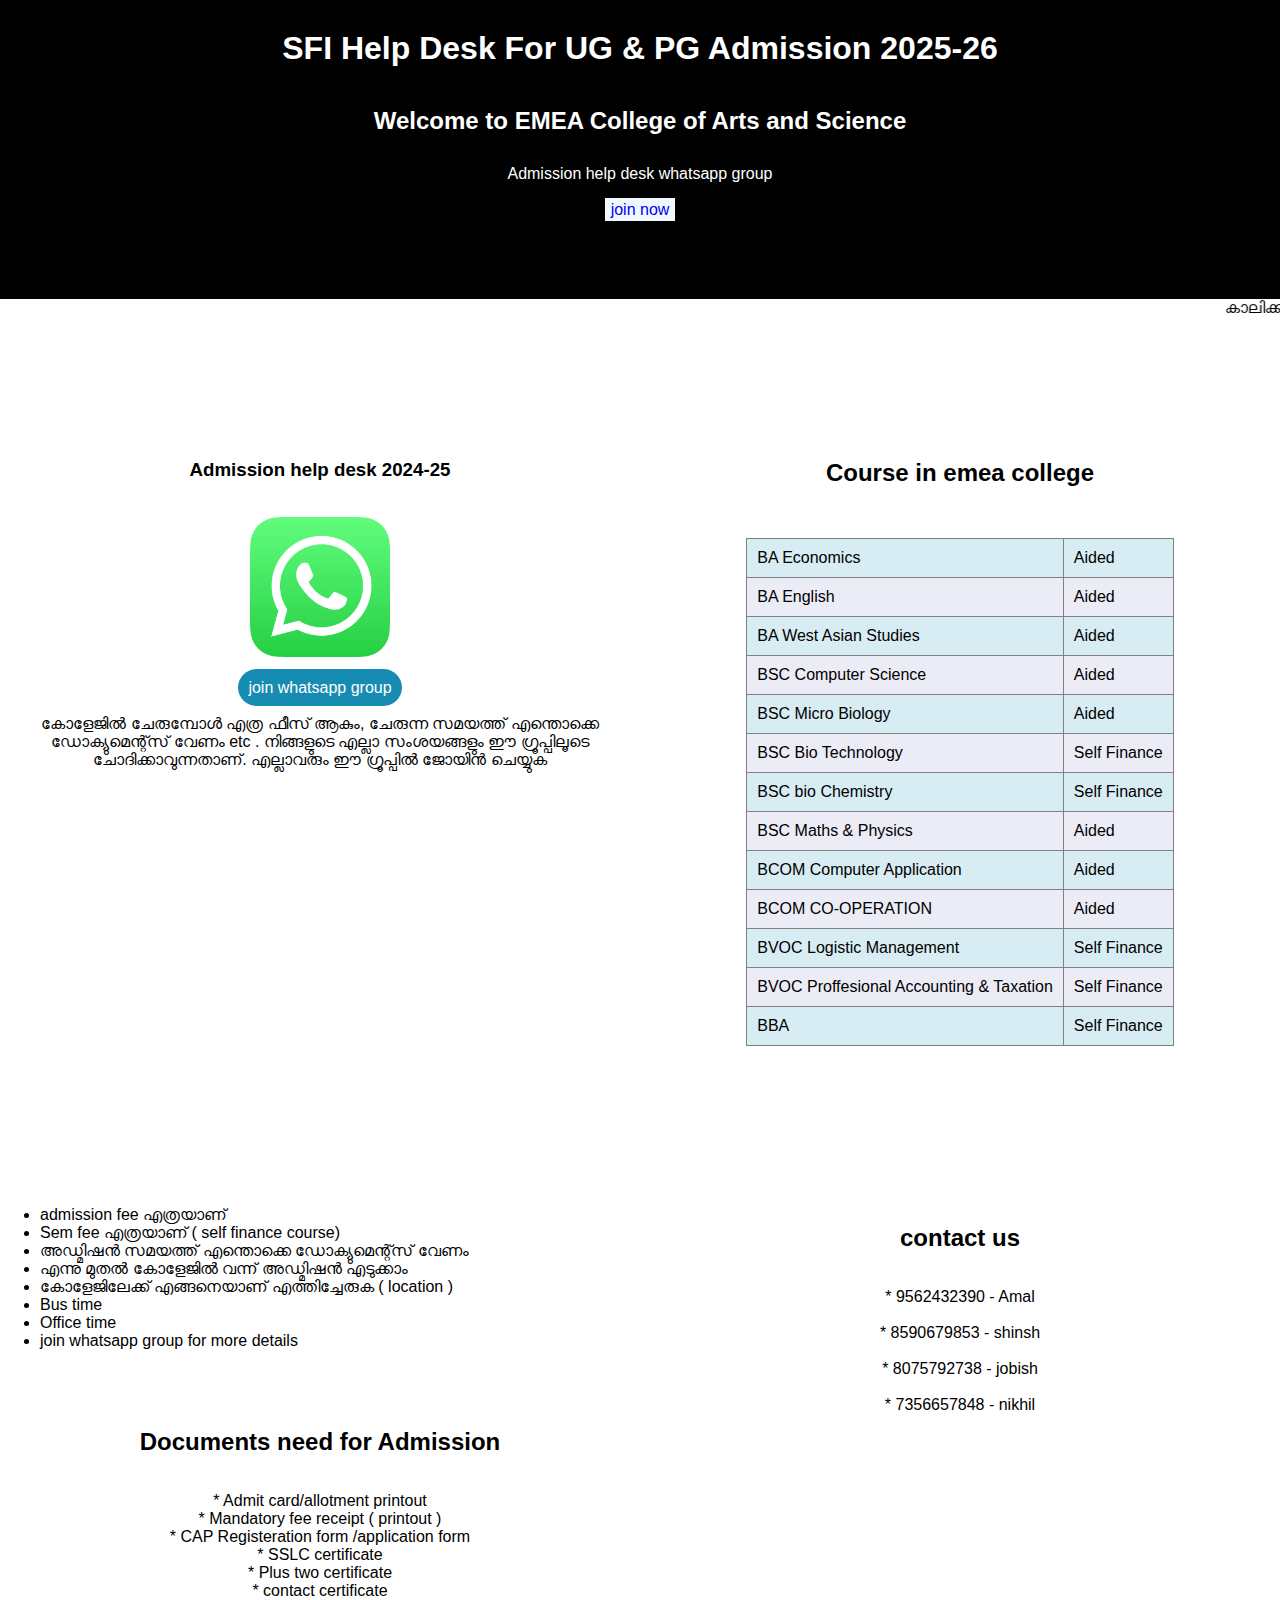
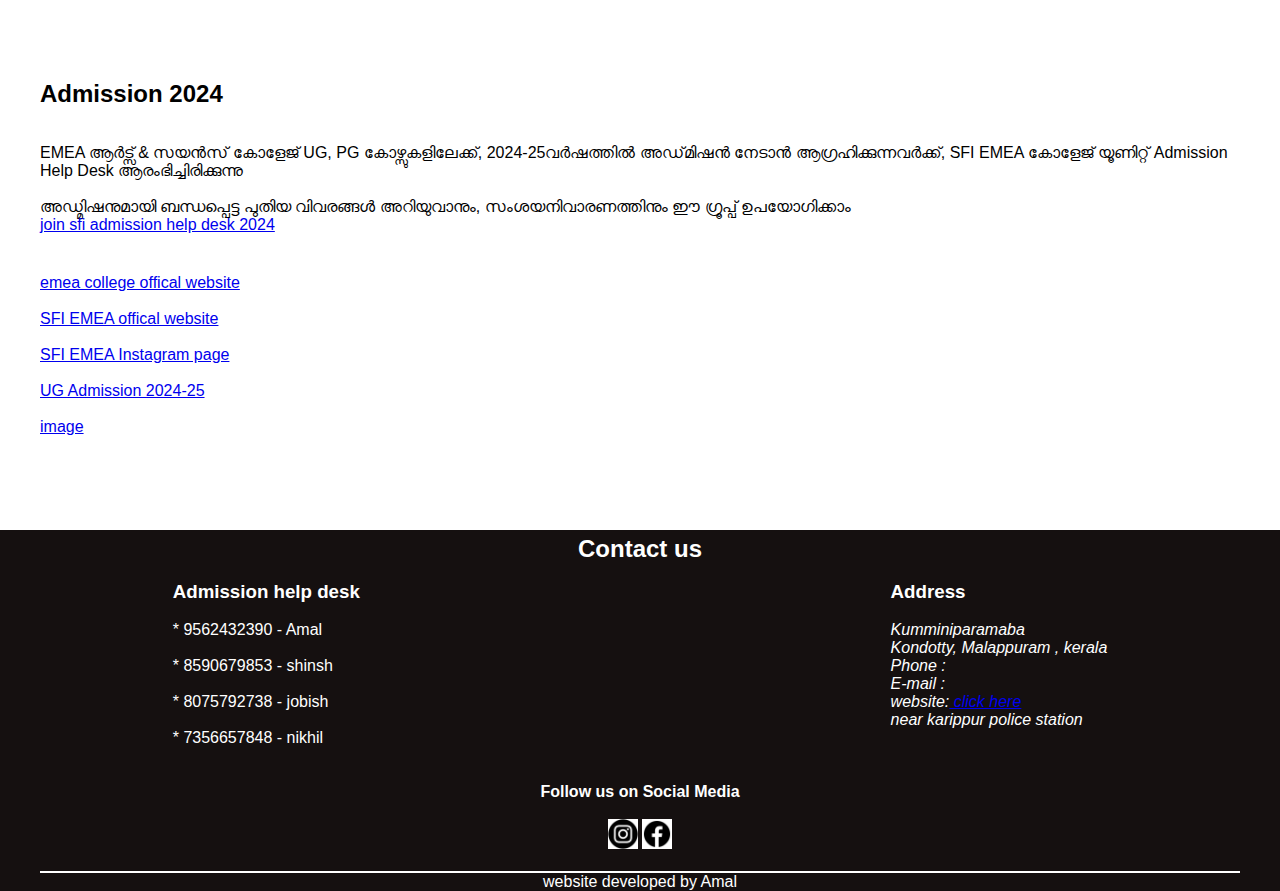
<file: index.html>
<!DOCTYPE html>
<html lang="en">
<head>
	<link rel="canonical" href="https://sfiemea.github.io/admissionhelpdesk/index.html/original-page">
	<meta name="google-site-verification" content="aKMJz9PKY0GJZWCuHKA3xUUOGHUvQnFJ495wGGgNeXw" />
    <meta property="og:title" content="EMEA College of Arts and Science">
    <link rel="stylesheet" href="index.css">
    <meta charset="UTF-8">
    <meta name="keywords" content="emea admission fee,admission fees,emea admission fees,admission fee in emea,admission fees in emea,emea college admission fee,emea college admission fees,admission fee in emea college of arts and science,admission fees in emea college of arts and science,course in emea college,emea admission fee 2024,admission fees 2024,emea admission fees 2024,admission fee in emea 2024,admission fees in emea 2024, emea college admission fee 2024,emea college admission fees 2024,admission fee in emea college of arts and science 2024,admission fees in emea college of arts and science 2024,course in emea college,emea,emea admission,emea admission 2024,admission fee in emea college,course in emea college,calicut university ug admission,Calicut university pg admission,ug admission,pg admission,calicut university ug admission 2024,calicut university pg admission 2024,calicut university ug admission 2024-25,calicut university pg admission 2024-25,ug admission 2024-25,pg admission 2024-25,ug admission 2024,pg admission 2024,admission help desk,ug admission help desk,pg admission help desk,ug admission help desk 2024,pg admission help desk 2024,ug admission help desk 2024-25,pg admission help desk 2024-25,calicut university admission help desk, help, admission, admission 2024,admission 2024-25,college admission, college admission 2024,college admission 2024-25,sfi admission help desk 2024, sfi admission help desk 2024-25,msf, msf help desk, msf help desk 2024,ksq help desk, ksq help desk 2024,emea collge,EMEA College of Arts and Science, Arts and Science College, EMEA College Admission, Arts and Science Programs, Undergraduate and Postgraduate Courses, Academic Excellence, Creative and Innovative Education, Holistic Learning Experience
    sfi,sfiemea,sfi help desk,help desk,emea college admisssion,emea collge admission 2025-26,emea collge,emea college of arts and science,msf help desk,emea collge msf help desk,emea collge of arts and science admission 2025 help desk,emea ug admission,emea collge ug admission help desk,emea collge of arts and science ug admission help desk,ug,pg,pg admission,ug admission,ug admission 2024,ug admission in emea collge,emea admssion ug emea collge admssion for ug and pg">
    <meta name="viewport" content="width=device-width, initial-scale=1.0">
    <meta name="description" content="This website is to help you to get admission in emea college of arts and science . This website provides information regarding admission. Which courses are available, how much is the fee, what documents are required at the time of admission and other information is available on this website,Apply now to EMEA Collge of arts and science,ug admission 2024-25,emea admission 2024-25,this website for helping 
    the students for taking admission in emea collge of arts and science,Apply now to EMEA College of Arts and Science, where academic excellence meets creativity and innovation. Explore our undergraduate and postgraduate programs and take the first step towards a bright future,
    Discover your potential at EMEA College of Arts and Science. Apply for admission today and join a community of scholars, thinkers, and leaders. Explore our diverse range of programs and start your academic journey,
    Unlock your future with EMEA College of Arts and Science. Apply now for admission to our undergraduate and postgraduate programs and gain a world-class education that prepares you for success,
    Take the first step towards an exciting career with EMEA College of Arts and Science. Apply for admission today and explore our programs in arts, science, and more. Join our community of learners and achieve your goals,
    Apply now to EMEA College of Arts and Science and experience a holistic education that combines academic rigor with creativity and innovation. Join our diverse community of students and start your academic journey today">
    <title>EMEA College Admission Help Desk 2025-26</title>
</head>
<body>
   <div class="header">
    <div class="content">
    <h1 class="contenth1">SFI Help Desk For UG & PG Admission 2025-26</h1>
    <h2 class="contenth2">Welcome to EMEA College of Arts and Science</h2>
    <p class="contentp">Admission help desk whatsapp group</p><br/>
    <a href="https://chat.whatsapp.com/BwpV0T9QHKU25dNyfs8url" class="joinlink">join now</a>
</div>
   </div>
   <marquee> കാലിക്കറ്റ്‌ യൂണിവേഴ്സിറ്റിയുടെ കീഴിലുള്ള കോളേജുകളിൽ അഡ്മിഷൻ എടുക്കാൻ  
ആഗ്രഹിക്കുന്നവരാണോ നിങ്ങൾ?

EMEA College of arts and science ൽ UG/ PG കോഴ്സുകളിൽ അഡ്മിഷൻ എടുക്കാൻ ആഗ്രഹിക്കുന്നവരാണോ നിങ്ങൾ

കോളേജുകൾ കോഴ്സുകൾ രജിസ്ട്രേഷൻ അലോട്ട്മെന്റ് തുടങ്ങിയ വിവരങ്ങൾ നിങ്ങളിലേക്ക് എത്തിക്കുന്നതിനാണ് ഈ ഗ്രൂപ്പ് ആരംഭിച്ചിരിക്കുന്നത്.</marquee>
   <div class="main">
    <div class="content1">
        <center>
            <div class="aligncontentcenter">
            <br/><h3>Admission help desk 2024-25</h3><br/><br/>
        <img src="whatsapp.png"  width="140px" height="140px" class="whatsapp"><br><br/>
       
        <a href="https://chat.whatsapp.com/BwpV0T9QHKU25dNyfs8url"  class="join">join whatsapp group</a><br><br>
		<p>കോളേജിൽ ചേരുമ്പോൾ എത്ര ഫീസ് ആകും,
			ചേരുന്ന സമയത്ത് എന്തൊക്കെ ഡോക്യുമെന്റ്സ് വേണം etc . നിങ്ങളുടെ എല്ലാ സംശയങ്ങളും ഈ ഗ്രൂപ്പിലൂടെ ചോദിക്കാവുന്നതാണ്. എല്ലാവരും ഈ ഗ്രൂപ്പിൽ ജോയിൻ ചെയ്യുക
        </p>
    </div>
    </center>
    </div>

    <div class="content2">
        <center>
            <div class="aligncontentcenter">
            <br/> <h2>Course in emea college</h2><br/><br/>
        <table border="1" align="center">
        <tr><td>BA Economics</td><td>Aided</td></tr>
        <tr><td>BA English</td><td>Aided</td></tr>
        <tr><td>BA West Asian Studies</td><td>Aided</td></tr>
        <tr><td>BSC Computer Science</td><td>Aided</td></tr>
        <tr><td>BSC Micro Biology</td><td>Aided</td></tr>
        <tr><td>BSC Bio Technology</td><td>Self Finance</td></tr>
        <tr><td>BSC bio Chemistry</td><td>Self Finance</td></tr>
        <tr><td>BSC Maths & Physics</td><td>Aided</td></tr>
        <tr><td>BCOM Computer Application</td><td>Aided</td></tr>
        <tr><td>BCOM CO-OPERATION</td><td>Aided</td></tr>
        <tr><td>BVOC Logistic Management</td><td>Self Finance</td></tr>
        <tr><td>BVOC Proffesional Accounting & Taxation</td><td>Self Finance</td></tr>
        <tr><td> BBA</td><td>Self Finance</td></tr>
        </table>
        </div>
     </div>
    </center>
    </div>

   </div>
   <div class="main">
    <div class="content1">
<div id="admissionone">	   
<ul>
<li>admission fee എത്രയാണ്</li>
<li>Sem fee എത്രയാണ് ( self finance course)</li>
<li>അഡ്മിഷൻ സമയത്ത് എന്തൊക്കെ ഡോക്യുമെന്റ്സ് വേണം </li>
<li>എന്നു മുതൽ കോളേജിൽ വന്ന് അഡ്മിഷൻ എടുക്കാം </li>
<li>കോളേജിലേക്ക് എങ്ങനെയാണ് എത്തിച്ചേരുക ( location )</li>
<li>Bus time</li>
<li>Office time</li>
<li>join whatsapp group for more details</li>
</ul>
</div>

        <center>
            <div class="aligncontentcenter">
            <br/> <h2>Documents need for Admission</h2><br/><br/>
     
            <p>* Admit card/allotment printout</p>
            <p>* Mandatory fee receipt ( printout )</p>
            <p>* CAP Registeration form /application form</p>
            <p>* SSLC certificate</p>
            <p>* Plus two certificate</p>
            <p>* contact certificate</p>
            
        </div>
    </center>
    </div>
    <div class="content2">
        <center>
            <div class="aligncontentcenter">
            <br/><h2>contact us</h2><br/><br/>
        <div class="map">
		
    <P>* 9562432390 - Amal</P><BR>
<P>* 8590679853 - shinsh </P><BR>
<P>* 8075792738 -  jobish</P><BR>
<P>* 7356657848 - nikhil</P><BR>
	</div>
    </div>
        </div>
    </center>
    </div>
   </div>
   <div class="admission2024">
    <h2>Admission 2024</h2><br><br>
    <p>EMEA ആർട്സ് & സയൻസ് കോളേജ് UG, PG കോഴ്സുകളിലേക്ക്, 2024-25വർഷത്തിൽ അഡ്‌മിഷൻ നേടാൻ ആഗ്രഹിക്കുന്നവർക്ക്, SFI EMEA കോളേജ് യൂണിറ്റ് Admission Help Desk ആരംഭിച്ചിരിക്കുന്നു </p>
<br><p>അഡ്മിഷനുമായി ബന്ധപ്പെട്ട പുതിയ വിവരങ്ങൾ അറിയുവാനും, സംശയനിവാരണത്തിനും ഈ ഗ്രൂപ്പ് ഉപയോഗിക്കാം</p>   
<a href="https://chat.whatsapp.co2Fajrt">join sfi admission help desk 2024</a>
</div>
   <div class="Links">
    <a href="https://www.emeacollege.ac.in/Home/index">emea college offical website</a><br/><br/>
    <a href="https://sfiemea.github.io/home/index.html">SFI EMEA offical website</a><br/><br/>
    <a href="https://www.instagram.com/sfi_emea/">SFI EMEA Instagram page </a><br/><br/>
    <a href="https://sfiemea.github.io/admidesk/index.html">UG Admission 2024-25</a><br/><br/>    
    
    <a href="https://sfiemea.github.io/home/image.html">image </a><br/><br/>
    <a href="https://www.instagram.com/emea_clg/"> </a><br/><br/>
   </div>
   <div class="contactus">
   <div class="contactcontent">
<h2 align="center">Contact us</h2><BR/>
<div class="contactalign">
<div>
<h3>Admission help desk </h3><br/>
<P>* 9562432390 - Amal</P><BR>
<P>* 8590679853 - shinsh </P><BR>
<P>* 8075792738 -  jobish</P><BR>
<P>* 7356657848 - nikhil</P><BR>
</div><BR><BR>
    <div>
<h3>Address</h3><br/>
<address>
    Kumminiparamaba <br>
Kondotty, Malappuram ,
kerala<br>
Phone : <br>
E-mail : <br>
website:<a href="https://sfiemea.github.io/home/index.html"> click here</a><br/>
near karippur police station
</address>
</div>
</div>
<center>
    <br><h4>Follow us on Social Media</h4><br>
    
    <img src="instagram.png" width="30px" height="30px" id="face" style="background-color: white;">
    <img src="facebook.png" width="30px" height="30px" id="face" style="background-color: white;">
    </center>
    <br><hr color="white">
<p align="center">website developed by Amal</p>
   </div>
   </div>
   </body>
</html>
</file>
<file: index.css>
*{
    padding: 0;
    margin: 0;
    font-family: Arial,sans-serif;
}
#admissionone{
    margin:20px;
    padding:20px;
}
.header{
    width:100%;
    background-color: black;
    color:white;
   
    text-align: center;
    padding-bottom: 50px;

  
}
.content{
    
    margin: 30px;
    margin-top: 0;
}
.joinlink{
    text-decoration: none;
    background-color: aliceblue;
    padding: 3px;
    padding-left: 6px;
    padding-right: 6px;
    
}
.contenth1{
   padding-top: 30px;
}
.contenth2{
    margin-top: 40px;
}
.contentp{
    margin-top: 30px; 
}
.main{
   margin-top: 80px;
    display: grid;
    grid-template-columns: 1fr 1fr;
    position: relative;
}
.content1{
    width:auto;
    height:auto;
   
}
.content2{
    width:auto;
    height: auto;
  
}
table{
    border-collapse:collapse;
    padding:5px;
    margin:15px;
    
    }
    tr:nth-child(odd){
    background-color:#D8ECF3;
    padding:5px;
    }
    tr:nth-child(even){
    background-color:#ECECF6;
    }
    td{
    padding:10px;
    }
.contactus{
    background-color: rgb(21, 16, 16);
    width:100%;
    height: auto;
  
    color:white;
}
.admission2024{
    margin:40px;
   
    }
.contactcontent{
    margin:40px;
   margin-bottom: 0;
    padding-top: 5px;
}
.join{
 background-color:#178cb3;
    color:white;
    padding:10px;
    width:250px;
    border-radius:20px;
    text-decoration: none;
    }
.contactalign{
    display: flex;
    justify-content: space-around;
}
.Links{
    margin:40px;
}
.aligncontentcenter{
    margin: 40px;
}
@media(max-width:420px){
 .main{
    grid-template-columns: 1fr;
 }
 .contactalign{
    display: block;
 }
 .map{
    width:100%;
    height: auto;
   
  
 }
}
@media(max-width:375px){
    .main{
       grid-template-columns: 1fr;
    }
    .contactalign{
       display: block;
    }
    .map{
       width:294px;
       height: auto;
     
    }
   }
</file>
